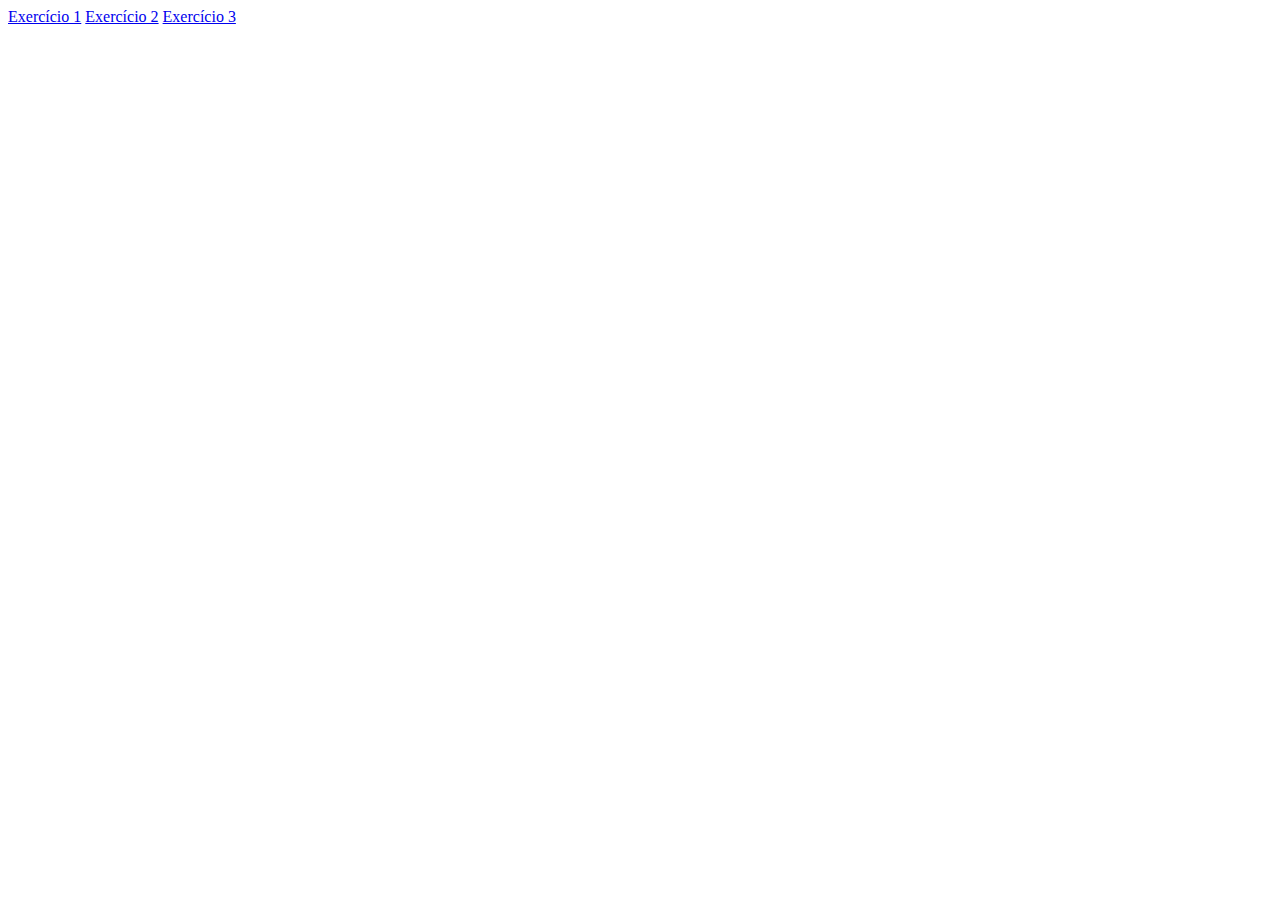
<file: index.html>
<!DOCTYPE html>
<html lang="en">
<head>
    <meta charset="UTF-8">
    <meta http-equiv="X-UA-Compatible" content="IE=edge">
    <meta name="viewport" content="width=device-width, initial-scale=1.0">
    <title>Menu</title>
</head>
<body>
    <nav>
        <a href="Exer1/index.html">Exercício 1</a>
        <a href="Exer2/exer2.html">Exercício 2</a>
        <a href="Exer3/exer3.html">Exercício 3</a>
    </nav>
</body>
</html>
</file>
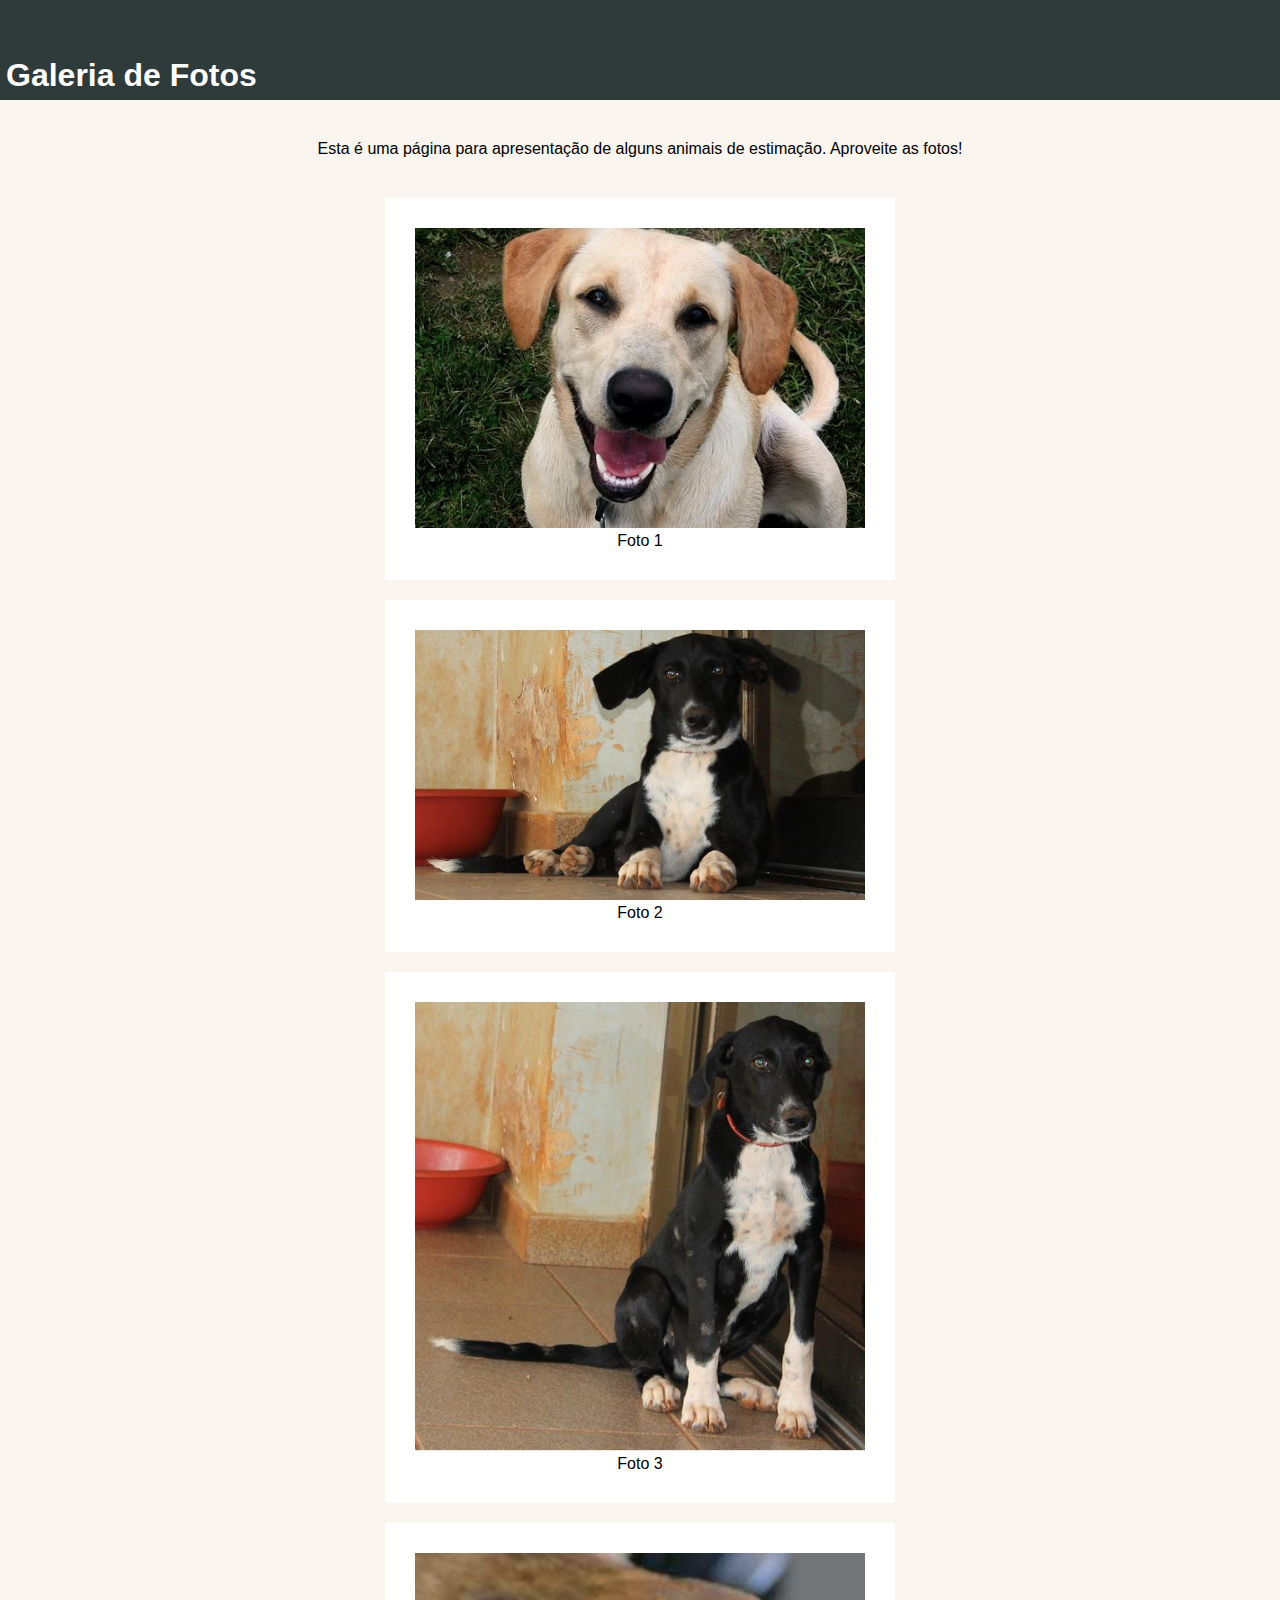
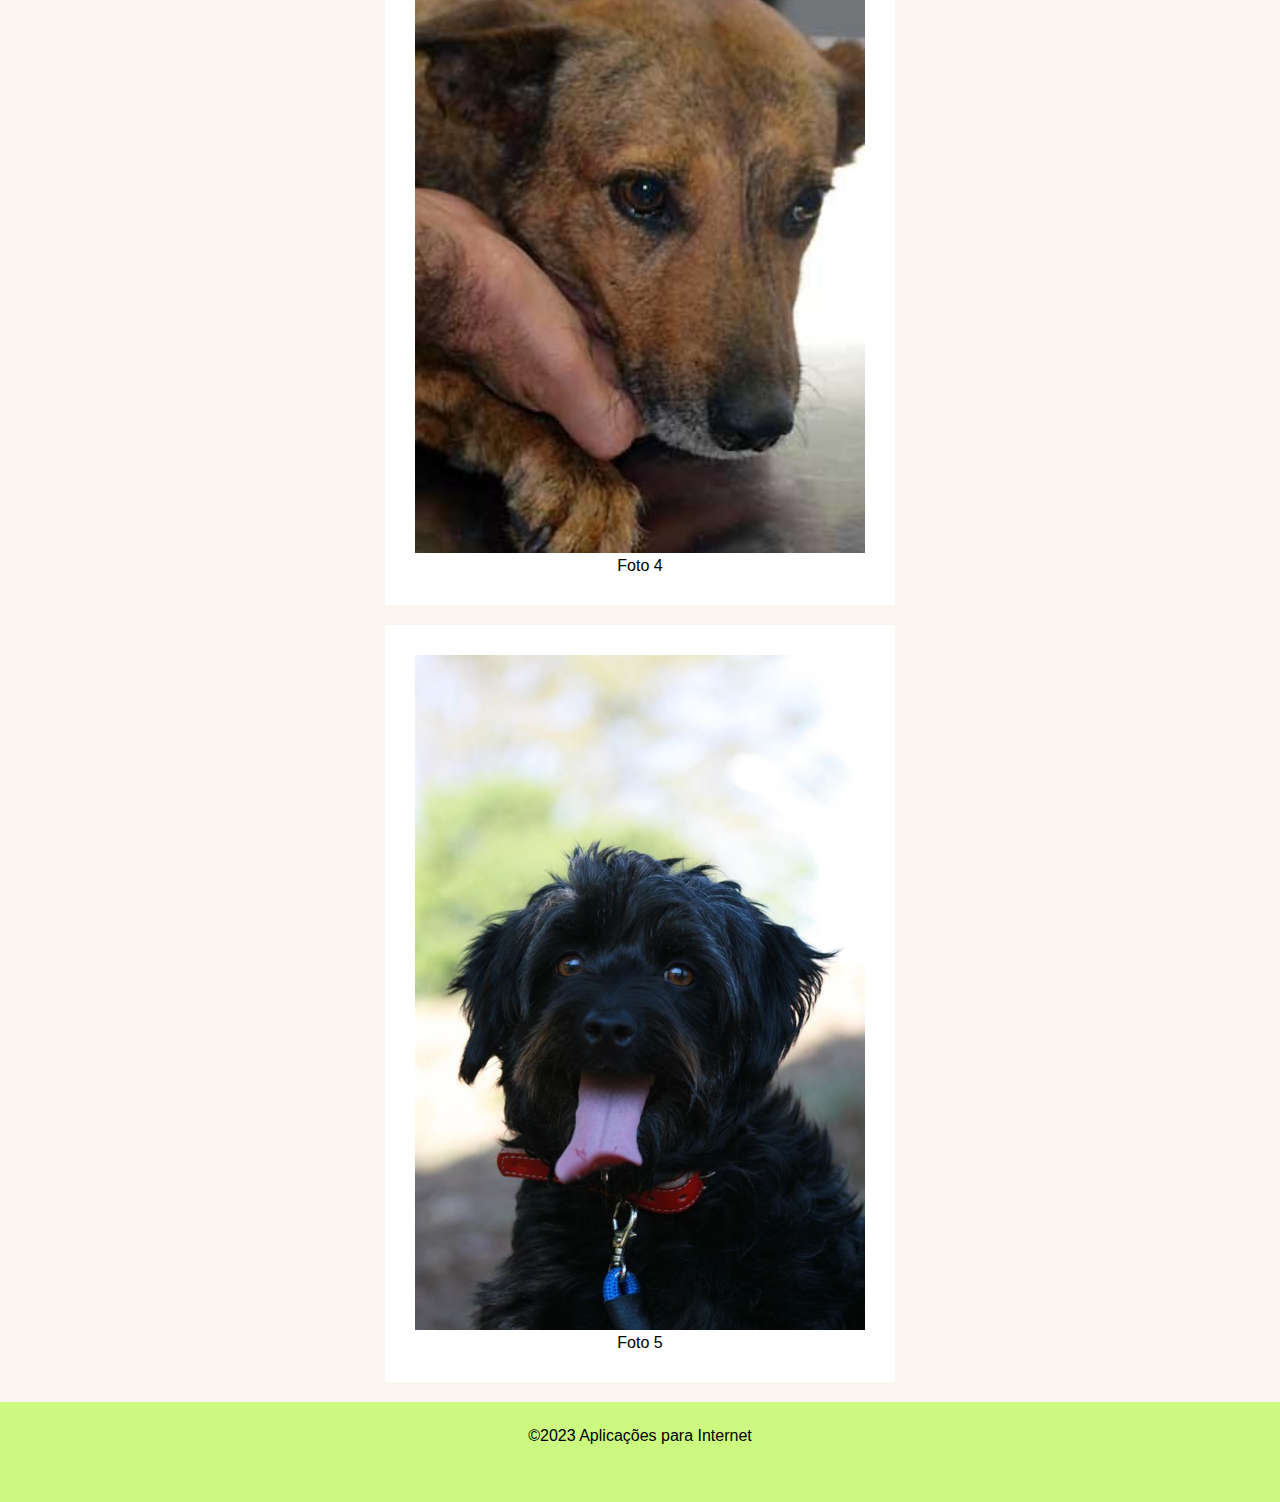
<file: Exer1/index.html>
<!DOCTYPE html>
<html lang="pt-br">

<head>
    <meta charset="UTF-8">
    <meta http-equiv="X-UA-Compatible" content="IE=edge">
    <meta name="viewport" content="width=device-width, initial-scale=1.0">
    <link rel="stylesheet" href="css/estilo.css">
    <title>Galeria de Fotos</title>
</head>

<body>
    <header>
        <h1>Galeria de Fotos</h1>
    </header>
    <main>
        <p>Esta é uma página para apresentação de alguns animais de estimação. Aproveite as fotos!</p>

        <figure>
            <img src="img/sample1.jpg" alt="">
            <figcaption>Foto 1</figcaption>
        </figure>
        <figure>
            <img src="img/sample2.jpg" alt="">
            <figcaption>Foto 2</figcaption>
        </figure>
        <figure>
            <img src="img/sample3.jpg" alt="">
            <figcaption>Foto 3</figcaption>
        </figure>
        <figure>
            <img src="img/sample4.jpg" alt="">
            <figcaption>Foto 4</figcaption>
        </figure>
        <figure>
            <img src="img/sample5.jpg" alt="">
            <figcaption>Foto 5</figcaption>
        </figure>
    </main>
    <footer>
        &copy;2023 Aplicações para Internet
    </footer>
</body>

</html>
</file>
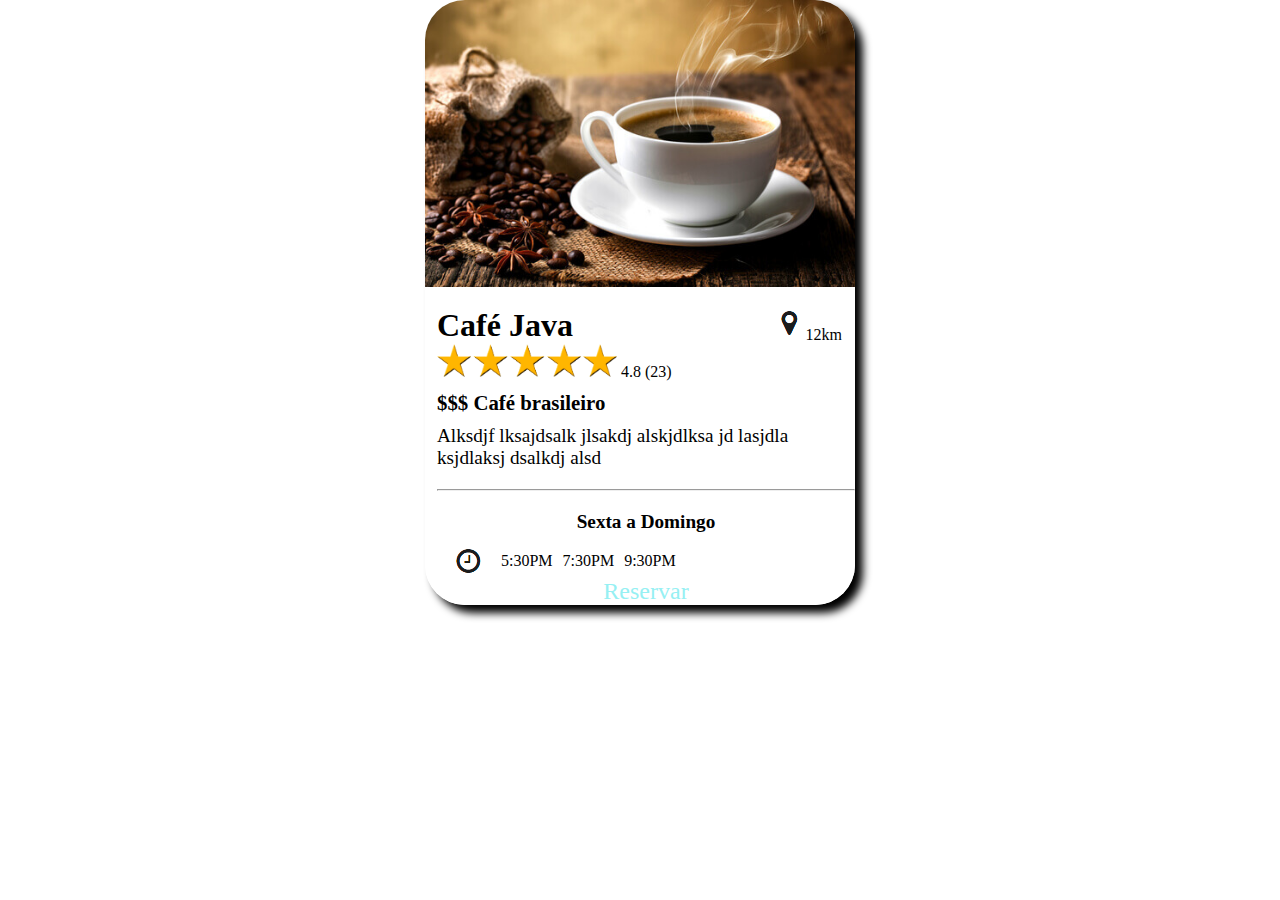
<file: Exer2/exer2.html>
<!DOCTYPE html>
<html lang="pt-br">

<head>
    <meta charset="utf-8">
    <link rel="stylesheet" href="./css/estilo.css">
    <title>Exercício</title>

</head>

<body>
    <figure>
        <img src="imagens/cafe.jpg" class="cafe">
        <figcaption>
            <div class="title">
                <h1>Café Java</h1>
                <div class="dist"><img src="imagens/marker.PNG"> 12km</div>
            </div>

            <div class="estrelas">
                <img src="imagens/5-star-rating.png"> 4.8 (23)
            </div>
            <h3>$$$ Café brasileiro</h3>
            <p>Alksdjf lksajdsalk jlsakdj alskjdlksa jd lasjdla ksjdlaksj dsalkdj alsd</p>
            <hr>
            <h3 class="dias">Sexta a Domingo</h3>
            <div class="horarios">
                <img src="imagens/clock.PNG" class="clock">
                    <div>5:30PM</div>
                    <div>7:30PM</div>
                    <div>9:30PM</div>
            </div>
            <div class="reserva">Reservar</div>
        </figcaption>
    </figure>
</body>

</html>
</file>
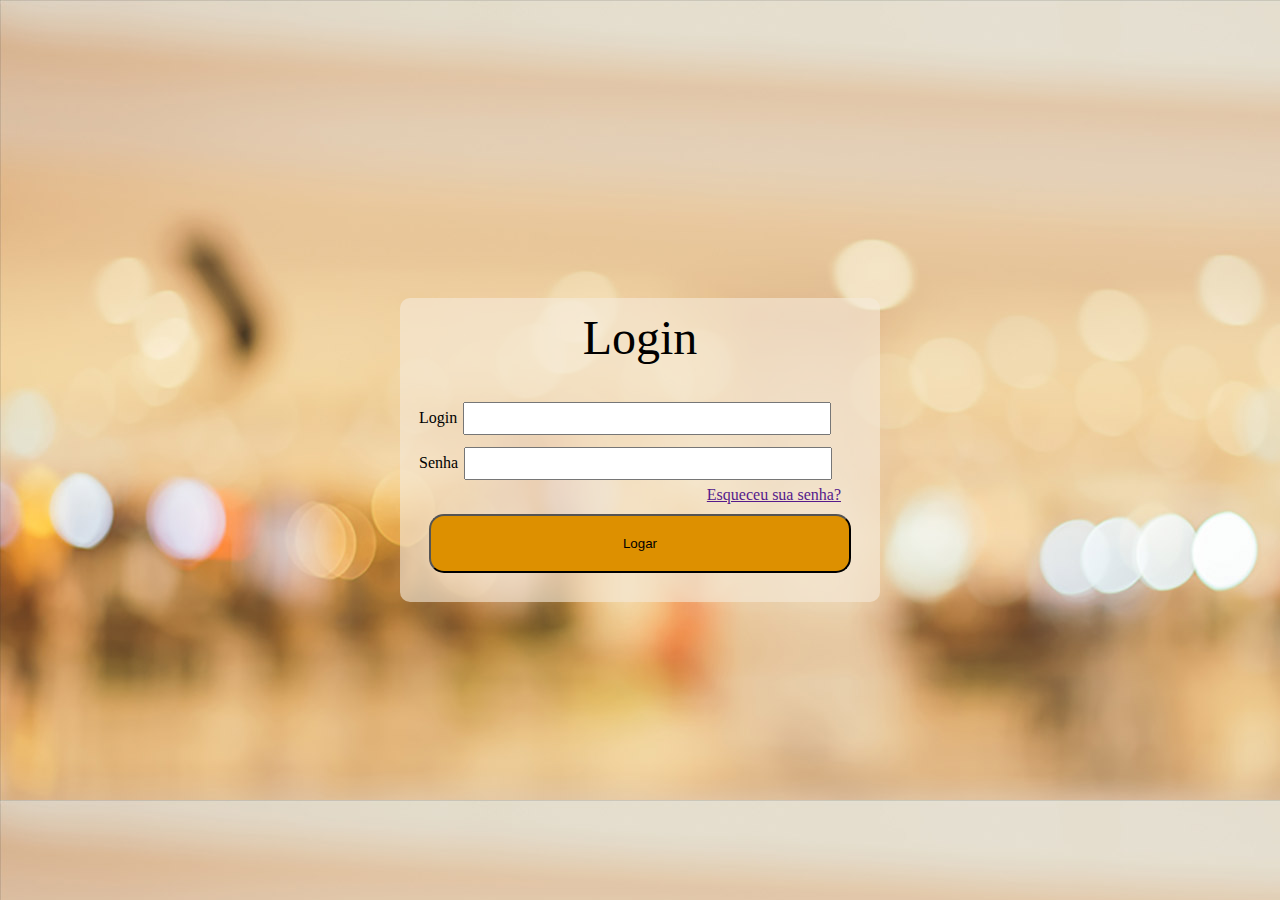
<file: Exer3/exer3.html>
<!DOCTYPE html>
<html lang="pt">

<head>
	<meta charset="utf-8">
	<title>Exercício 3 - Tela Login</title>
	<link rel="stylesheet" href="./css/estilo.css">
	
</head>
<body>
	<div id="formulario">
		<p>Login</p>
		<form>
			<div class="campo">
				<span>Login</span><input type="text" name="login" placeholder="" class="campos"/>
			</div>
			<div class="campo">
				<span>Senha</span><input type="text" name="senha" placeholder="" class="campos"/>
			</div>	
			<a href="">Esqueceu sua senha?</a>
			<input type="submit" value="Logar" id="logar">
		</form>
	</div>		

</body>

</html>
</file>
<file: Exer1/css/estilo.css>
*{
    margin: 0;
    font-family: Arial, Helvetica, sans-serif;
    box-sizing: border-box;
}

header{
    width: 100%;
    height: 100px;
    background-color: rgb(47, 59, 59);
    color: white;
    display: flex;
    flex-direction: column;
    justify-content: end;
    padding: 6px;
}

main{
    display: flex;
    flex-direction: column;
    justify-content: center;
    align-items: center;
    padding-top: 40px;
    background-color: rgb(250, 245, 239);
}

main p{
    padding-bottom: 40px;
}

main figure{
    padding: 30px;
    margin-bottom: 20px;
    background-color: #fefffe;
}

img{
    width: 450px;
}
figcaption{
    text-align: center;
}

footer{
    padding-top: 25px;
    text-align: center;
    background-color: rgb(204, 250, 129);
    height: 100px;
}
</file>
<file: Exer2/css/estilo.css>
*{
    margin: 0;
    font-family: "Comic Sans MS", "Comic Sans", cursive;
}
body{
    display: flex;
    align-items: center;
    justify-content: center;
}
figure{
    width: 430px;
    display: flex;
    flex-direction: column;
    justify-content: center;
    align-items: center;
    overflow: hidden;
    border-radius: 40px;
    box-shadow: 8px 8px 8px black;
}
.cafe{
    position: relative;
    width: 100%;
}
.title{
    display: flex;
    justify-content: space-between;
    padding-top: 20px;
    font-size: 1em;
    padding-right: 13px;
}
figcaption{
    background-color: #fff;
    padding-left: 12px;
}

h1{
    display: inline;
}

.dist{
    display: inline;
    
}
.estrelas{
    font-size: 1em;
}
.estrelas img{
    width: 180px;
}
.reserva{
    text-align: center;
    font-size: 1.5em;
    color: rgb(150, 240, 243);
}
.dias{
    padding-top: 20px;
    text-align: center;
    font-size: 1.2em;
}

.horarios{
    display: flex;
    justify-content: baseline;
    align-items: center;
}
.horarios img{
    padding: 0px 15px;
}

.horarios div{
    padding-right: 10px;
}

h3{
    padding: 10px 0px;
    font-size: 1.3em;
}
p{
    font-size: 1.2em;
    padding: 0 0 20px 0;
}
.clock{
    display: inline;
}
</file>
<file: Exer3/css/estilo.css>
*{
    margin: 0;
}
body{
    background-image: url(../imagens/bg.jpg);
    display: flex;
    align-items: center;
    justify-content: center;
    height: 100vh;
}

#formulario{
    width: 480px;
    background-color: #f6eada9d;
    border-radius: 10px;
}

#formulario p{
    text-align: center;
    font-size: 3em;
    margin: 12px;
}

#formulario form{
    display: flex;
    flex-direction: column;
    justify-content: center;
    padding: 19px;
}

#formulario form a{
    text-align: end;
    padding-right: 20px;
}

.campos{
    width: 360px;
    height: 27px;
    margin: 6px;
}

#logar{
    padding: 20px;
    background-color: rgb(221, 144, 0);
    margin: 10px;
    border-radius: 15px;
}
</file>
